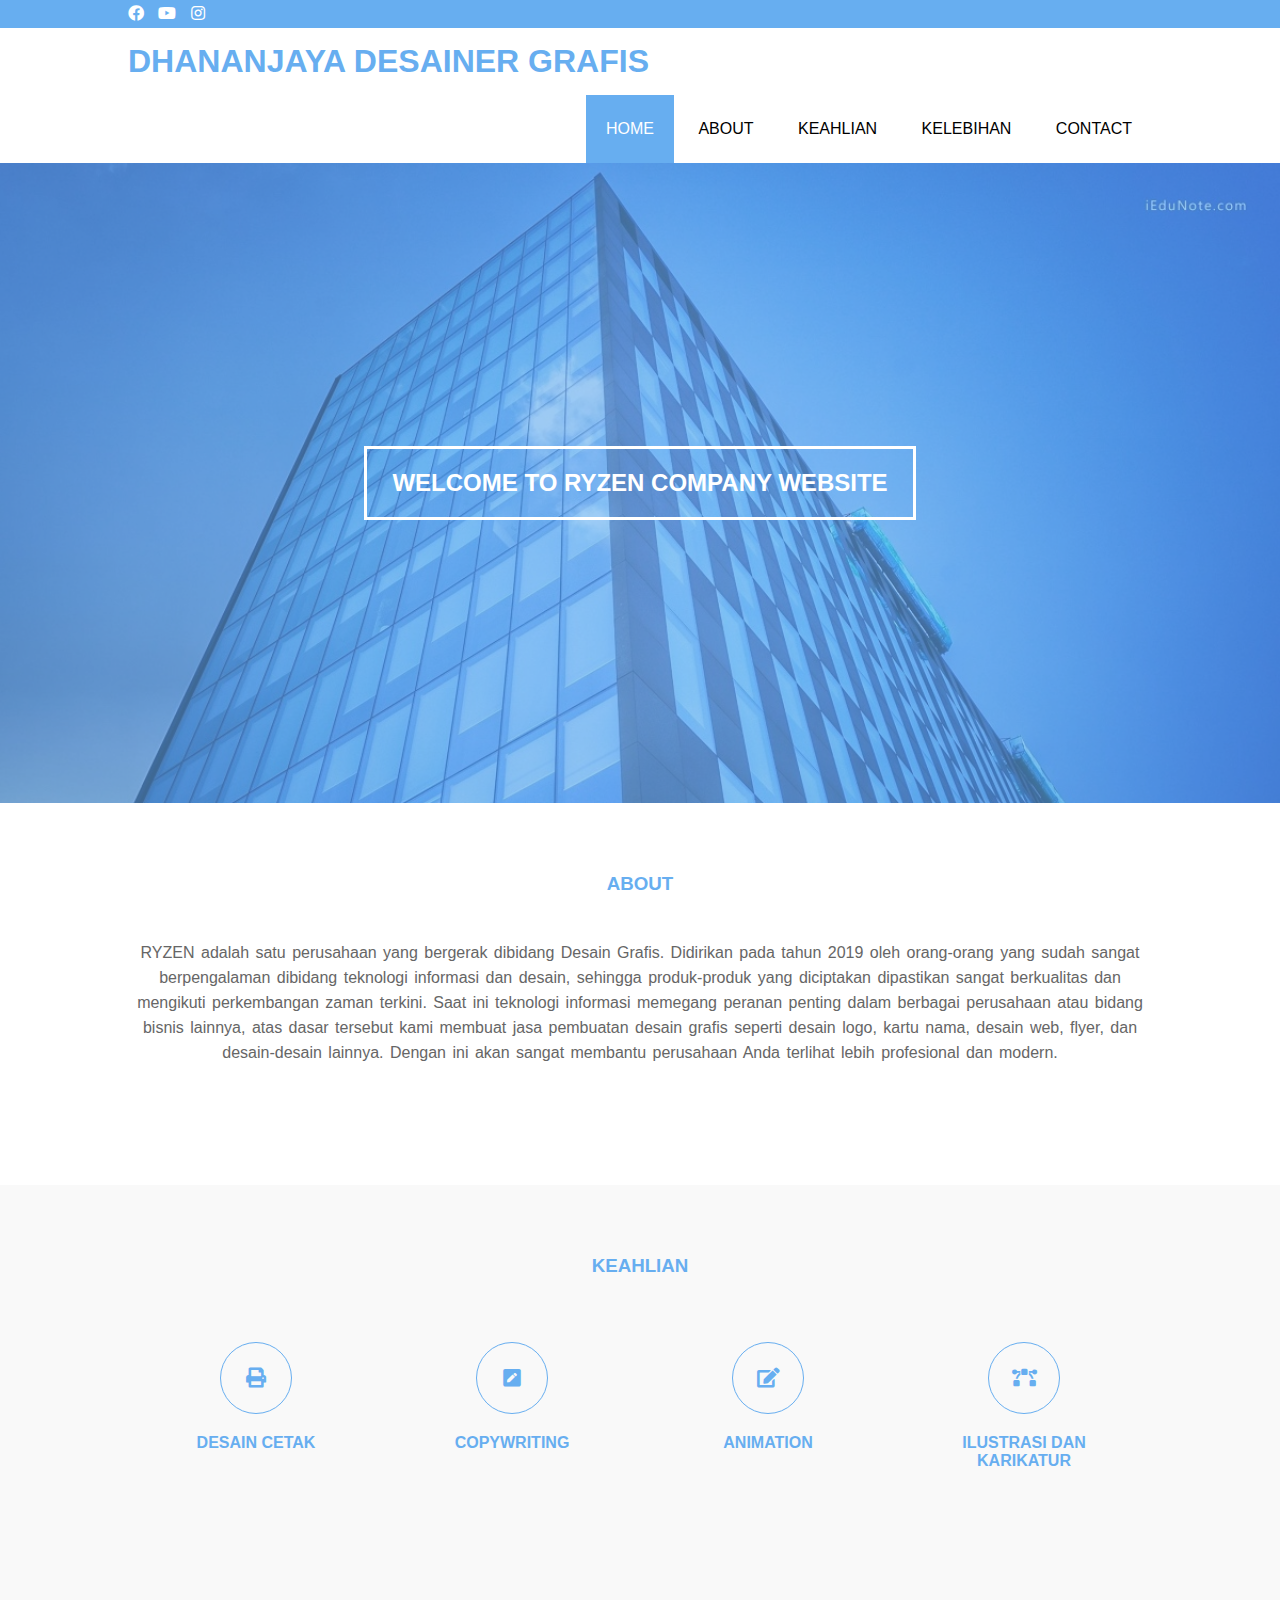
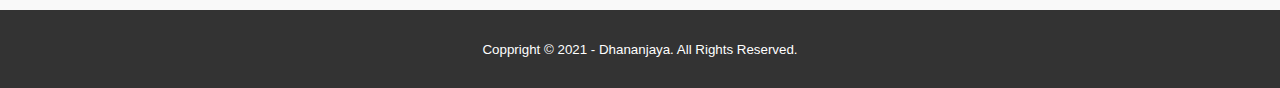
<file: web company profile dhanan/index.html>
<!DOCTYPE html>
<html>
<head>
	<meta charset="utf-8">
	<meta name="viewport" content="width=device-width, initial-scale=1">
	<title>Web Dhanan</title>
	<link rel="stylesheet" type="text/css" href="css/style.css">
	<link rel="stylesheet" type="text/css" href="https://cdnjs.cloudflare.com/ajax/libs/font-awesome/5.15.3/css/all.min.css">
	<script src="https://code.jquery.com/jquery-3.6.0.min.js" integrity="sha256-/xUj+3OJU5yExlq6GSYGSHk7tPXikynS7ogEvDej/m4=" crossorigin="anonymous"></script>
</head>
<body>
	<!-- loader -->
	<div class="bg-loader">
		<div class="loader"></div>
	</div>

	<!-- header -->
	<div class="medsos">
		<div class="container">
			<ul>
				<li><a href="#"><i class="fab fa-facebook"></i></a></li>
				<li><a href="#"><i class="fab fa-youtube"></i></a></li>
				<li><a href="#"><i class="fab fa-instagram"></i></a></li>
			</ul>
		</div>
	</div>
	<header>
		<div class="container">
			<h1><a href="index.html">DHANANJAYA DESAINER GRAFIS</a></h1>
			<ul>
				<li class="active"><a href="index.html">HOME</a></li>
				<li><a href="about.html">ABOUT</a></li>
				<li><a href="keahlian.html">KEAHLIAN</a></li>
				<li><a href="kelebihan.html">KELEBIHAN</a></li>
				<li><a href="contact.html">CONTACT</a></li>
			</ul>
		</div>
	</header>

	<!-- banner -->
	<section class="banner">
		<h2>WELCOME TO RYZEN COMPANY WEBSITE</h2>
	</section>
		
	<!-- about -->
	<section class="about">
		<div class="container">
			<h3>ABOUT</h3>
			<p>RYZEN adalah satu perusahaan yang bergerak dibidang Desain Grafis. Didirikan pada tahun 2019 oleh orang-orang yang sudah sangat berpengalaman dibidang teknologi informasi dan desain, sehingga produk-produk yang diciptakan dipastikan sangat berkualitas dan mengikuti perkembangan zaman terkini.

Saat ini teknologi informasi memegang peranan penting dalam berbagai perusahaan atau bidang bisnis lainnya, atas dasar tersebut kami membuat jasa pembuatan desain grafis seperti desain logo, kartu nama, desain web, flyer, dan desain-desain lainnya. Dengan ini akan sangat membantu perusahaan Anda terlihat lebih profesional dan modern.</p>
		</div>
	</section>

	<!-- keahlian -->
	<section class="keahlian">
		<div class="container">
			<h3>KEAHLIAN</h3>
			<div class="box">
				<div class="col-4">
					<div class="icon"><i class="fas fa-print"></i></div>
					<h4>DESAIN CETAK</h4>
				</div>
				<div class="col-4">
					<div class="icon"><i class="fas fa-pen-square"></i></div>
					<h4>COPYWRITING</h4>
				</div>
				<div class="col-4">
					<div class="icon"><i class="fas fa-edit"></i></div>
					<h4>ANIMATION</h4>
				</div>
				<div class="col-4">
					<div class="icon"><i class="fas fa-bezier-curve"></i></div>
					<h4>ILUSTRASI DAN KARIKATUR</h4>
				</div>				
			</div>	
		</div>
	</section>

	<!-- footer -->
	<footer>
		<div class="container">
			<small>Coppright &copy; 2021 - Dhananjaya. All Rights Reserved.</small>
		</div>
	</footer>


	<script type="text/javascript">
		$(document).ready(function(){
			$(".bg-loader").hide();
		})
	</script>
</body>
</html>
</file>
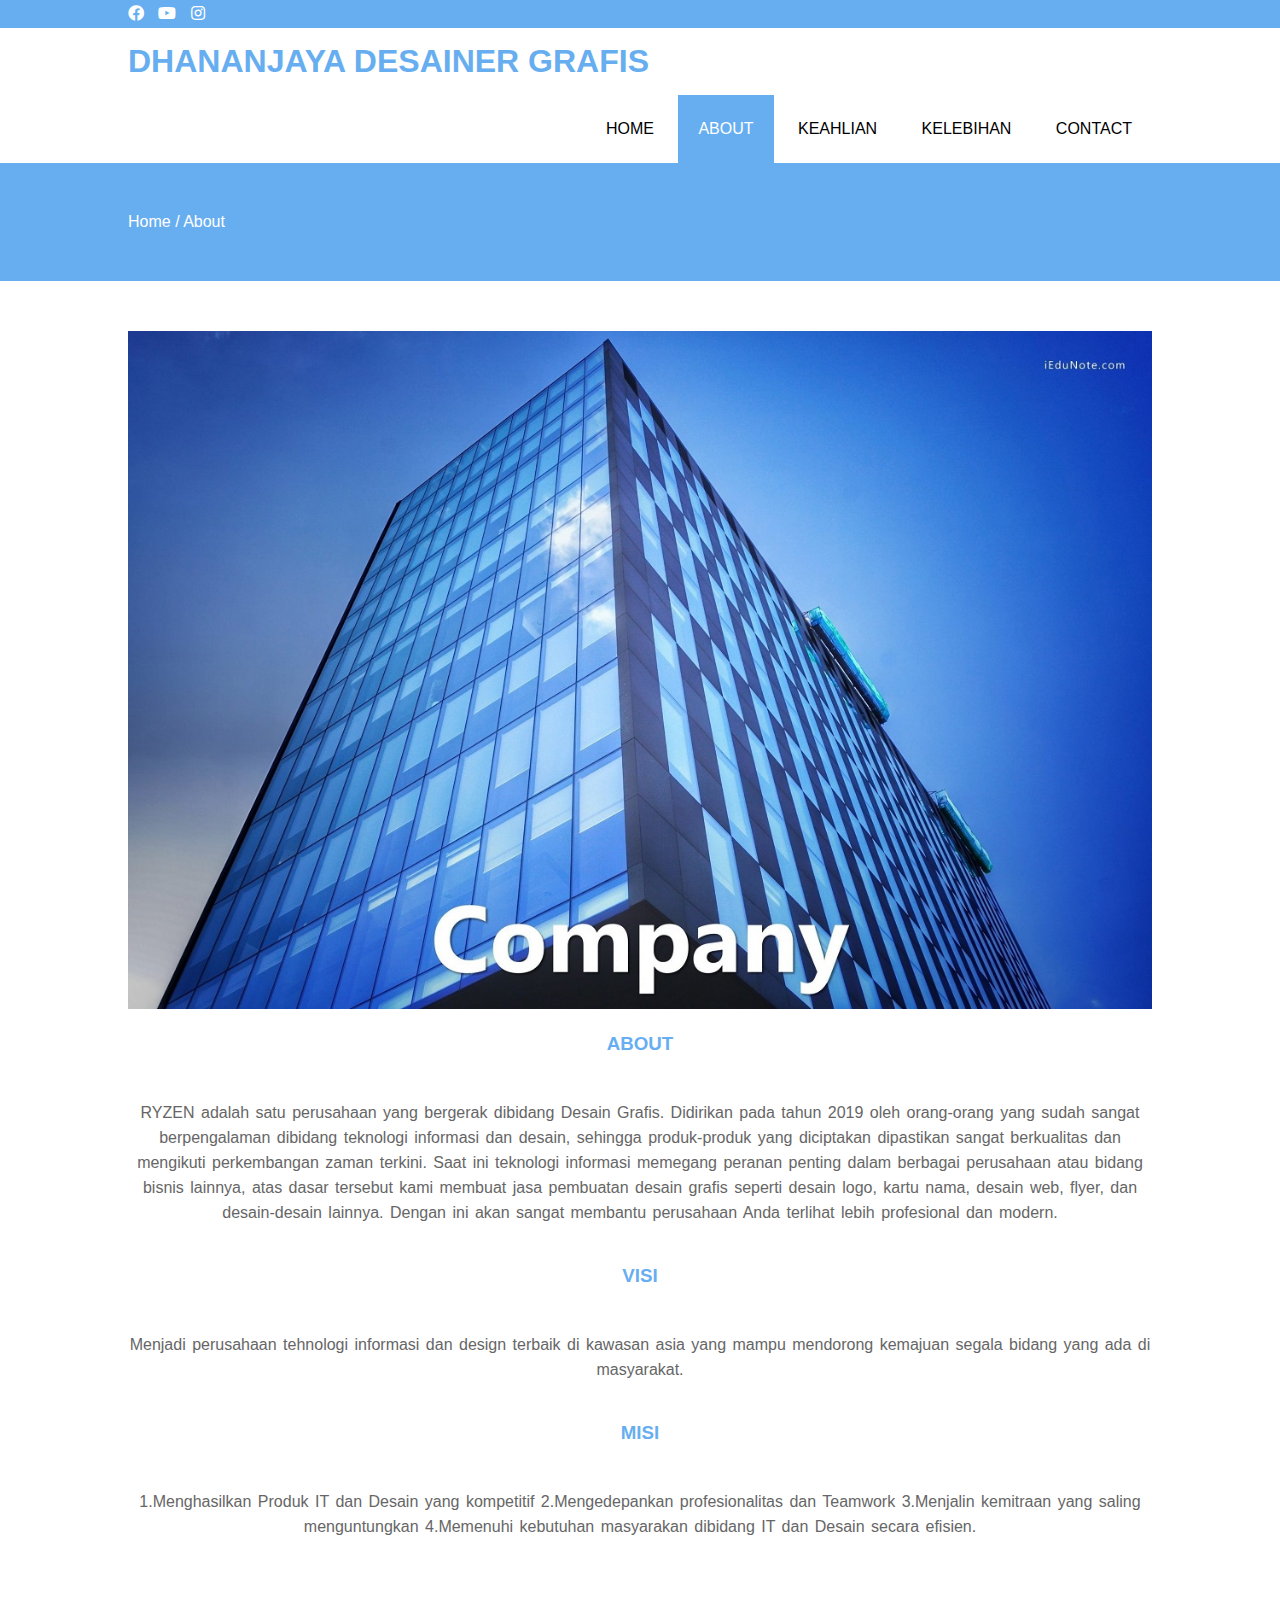
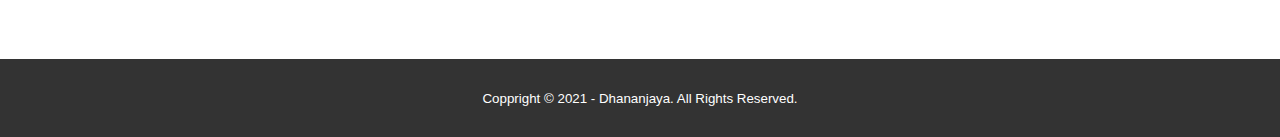
<file: web company profile dhanan/about.html>
<!DOCTYPE html>
<html>
<head>
	<meta charset="utf-8">
	<meta name="viewport" content="width=device-width, initial-scale=1">
	<title>Web Dhanan</title>
	<link rel="stylesheet" type="text/css" href="css/style.css">
	<link rel="stylesheet" type="text/css" href="https://cdnjs.cloudflare.com/ajax/libs/font-awesome/5.15.3/css/all.min.css">
	<script src="https://code.jquery.com/jquery-3.6.0.min.js" integrity="sha256-/xUj+3OJU5yExlq6GSYGSHk7tPXikynS7ogEvDej/m4=" crossorigin="anonymous"></script>
</head>
<body>
	<!-- loader -->
	<div class="bg-loader">
		<div class="loader"></div>
	</div>

	<!-- header -->
	<div class="medsos">
		<div class="container">
			<ul>
				<li><a href="#"><i class="fab fa-facebook"></i></a></li>
				<li><a href="#"><i class="fab fa-youtube"></i></a></li>
				<li><a href="#"><i class="fab fa-instagram"></i></a></li>
			</ul>
		</div>
	</div>
	<header>
		<div class="container">
			<h1><a href="index.html">DHANANJAYA DESAINER GRAFIS</a></h1>
			<ul>
				<li><a href="index.html">HOME</a></li>
				<li class="active"><a href="about.html">ABOUT</a></li>
				<li><a href="keahlian.html">KEAHLIAN</a></li>
				<li><a href="kelebihan.html">KELEBIHAN</a></li>
				<li><a href="contact.html">CONTACT</a></li>
			</ul>
		</div>
	</header>

	<!-- label -->
	<section class="label">
		<div class="container">
			<p>Home / About</p>
		</div>	
	</section>
	
	<!-- about -->
	<section class="about">
		<div class="container">
			<img src="img/banner.jpg" width="100%">
			<h3>ABOUT</h3>
			<p>RYZEN adalah satu perusahaan yang bergerak dibidang Desain Grafis. Didirikan pada tahun 2019 oleh orang-orang yang sudah sangat berpengalaman dibidang teknologi informasi dan desain, sehingga produk-produk yang diciptakan dipastikan sangat berkualitas dan mengikuti perkembangan zaman terkini.

Saat ini teknologi informasi memegang peranan penting dalam berbagai perusahaan atau bidang bisnis lainnya, atas dasar tersebut kami membuat jasa pembuatan desain grafis seperti desain logo, kartu nama, desain web, flyer, dan desain-desain lainnya. Dengan ini akan sangat membantu perusahaan Anda terlihat lebih profesional dan modern.</p>
			<h3>VISI</h3>
			<p>Menjadi perusahaan tehnologi informasi dan design terbaik di kawasan asia yang mampu mendorong kemajuan segala bidang yang ada di masyarakat.</p>
			<h3>MISI</h3>
			<p>1.Menghasilkan Produk IT dan Desain yang kompetitif
2.Mengedepankan profesionalitas dan Teamwork
3.Menjalin kemitraan yang saling menguntungkan
4.Memenuhi kebutuhan masyarakan dibidang IT dan Desain secara efisien.</p>
		</div>
	</section>

	<!-- footer -->
	<footer>
		<div class="container">
			<small>Coppright &copy; 2021 - Dhananjaya. All Rights Reserved.</small>
		</div>
	</footer>


	<script type="text/javascript">
		$(document).ready(function(){
			$(".bg-loader").hide();
		})
	</script>
</body>
</html>
</file>
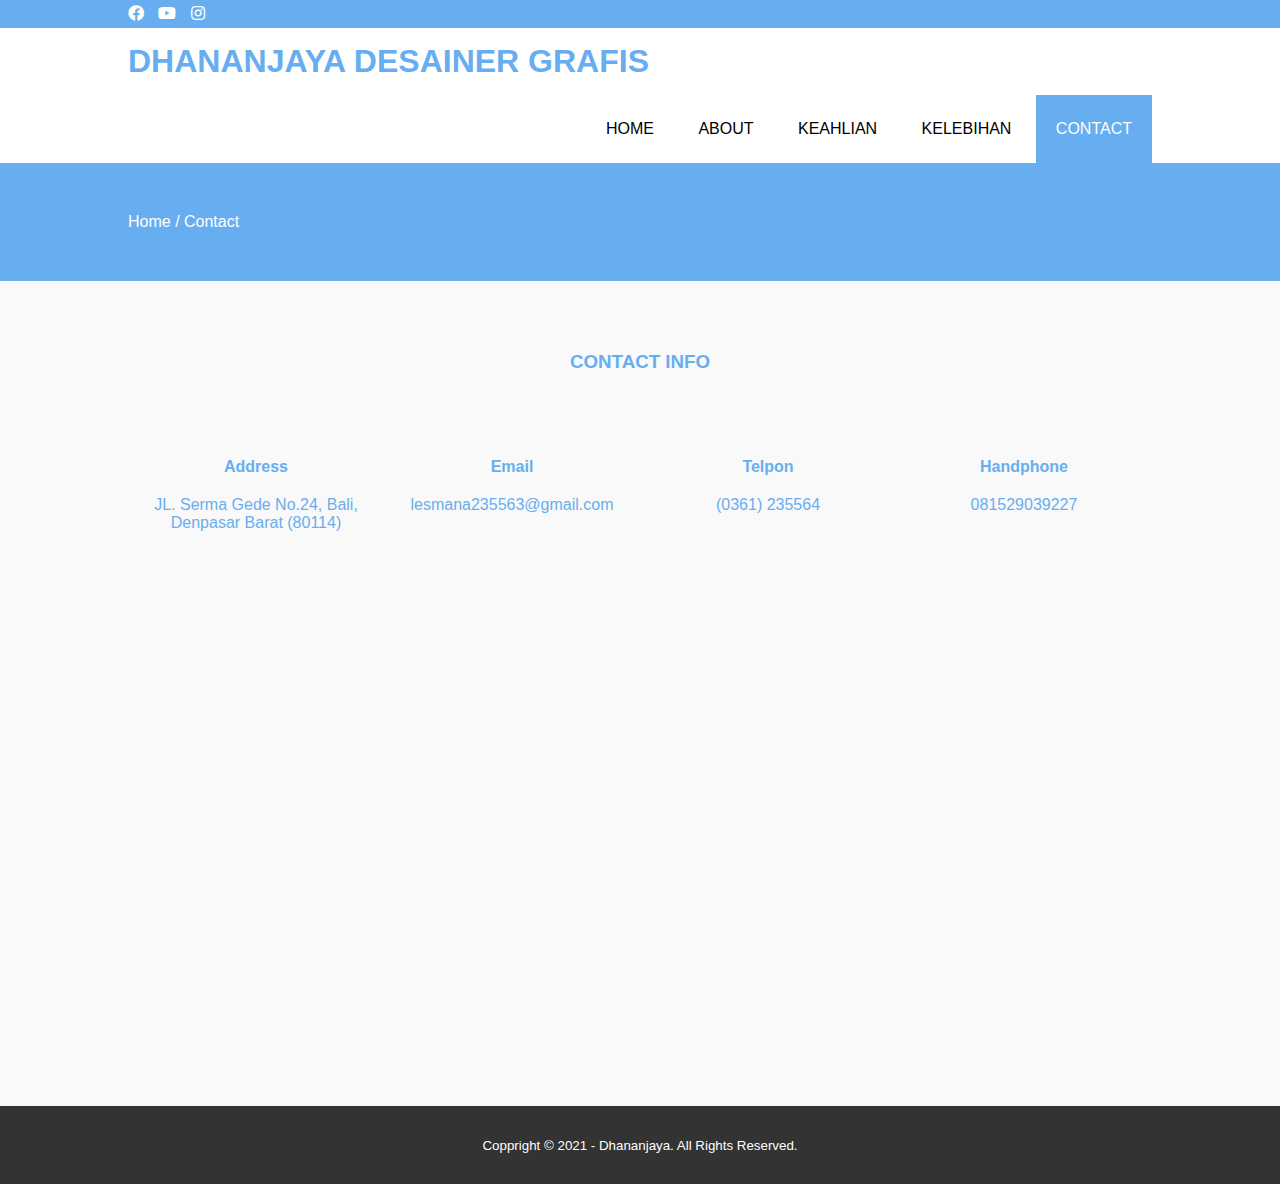
<file: web company profile dhanan/contact.html>
<!DOCTYPE html>
<html>
<head>
	<meta charset="utf-8">
	<meta name="viewport" content="width=device-width, initial-scale=1">
	<title>Web Dhanan</title>
	<link rel="stylesheet" type="text/css" href="css/style.css">
	<link rel="stylesheet" type="text/css" href="https://cdnjs.cloudflare.com/ajax/libs/font-awesome/5.15.3/css/all.min.css">
	<script src="https://code.jquery.com/jquery-3.6.0.min.js" integrity="sha256-/xUj+3OJU5yExlq6GSYGSHk7tPXikynS7ogEvDej/m4=" crossorigin="anonymous"></script>
</head>
<body>
	<!-- loader -->
	<div class="bg-loader">
		<div class="loader"></div>
	</div>

	<!-- header -->
	<div class="medsos">
		<div class="container">
			<ul>
				<li><a href="#"><i class="fab fa-facebook"></i></a></li>
				<li><a href="#"><i class="fab fa-youtube"></i></a></li>
				<li><a href="#"><i class="fab fa-instagram"></i></a></li>
			</ul>
		</div>
	</div>
	<header>
		<div class="container">
			<h1><a href="index.html">DHANANJAYA DESAINER GRAFIS</a></h1>
			<ul>
				<li><a href="index.html">HOME</a></li>
				<li><a href="about.html">ABOUT</a></li>
				<li><a href="keahlian.html">KEAHLIAN</a></li>
				<li><a href="kelebihan.html">KELEBIHAN</a></li>
				<li class="active"><a href="contact.html">CONTACT</a></li>
			</ul>
		</div>
	</header>

	<!-- label -->
	<section class="label">
		<div class="container">
			<p>Home / Contact</p>
		</div>	
	</section>
		
	<!-- keahlian -->
	<section class="keahlian">
		<div class="container">
			<h3>CONTACT INFO</h3>
			<div class="box">
				<div class="col-4">
					<h4>Address</h4>
					<p>JL. Serma Gede No.24, Bali, Denpasar Barat (80114)</p>
				</div>
				<div class="col-4">
					<h4>Email</h4>
					<p>lesmana235563@gmail.com</p>
				</div>
				<div class="col-4">
					<h4>Telpon</h4>
					<p>(0361) 235564</p>
				</div>
				<div class="col-4">
					<h4>Handphone</h4>
					<p>081529039227</p>
				</div>
			</div>
			<iframe src="https://www.google.com/maps/embed?pb=!1m18!1m12!1m3!1d3944.2014048066444!2d115.21532661478402!3d-8.672387693768746!2m3!1f0!2f0!3f0!3m2!1i1024!2i768!4f13.1!3m3!1m2!1s0x2dd240eb76bea071%3A0x5252e93b77ce900c!2sJl.%20Serma%20Gede%20No.24%2C%20Dauh%20Puri%20Klod%2C%20Kec.%20Denpasar%20Bar.%2C%20Kota%20Denpasar%2C%20Bali%2080234!5e0!3m2!1sid!2sid!4v1622695076713!5m2!1sid!2sid" width="1200" height="450" style="border:0;" allowfullscreen="" loading="lazy"></iframe>
		</div>
	</section>

	<!-- footer -->
	<footer>
		<div class="container">
			<small>Coppright &copy; 2021 - Dhananjaya. All Rights Reserved.</small>
		</div>
	</footer>


	<script type="text/javascript">
		$(document).ready(function(){
			$(".bg-loader").hide();
		})
	</script>
</body>
</html>
</file>
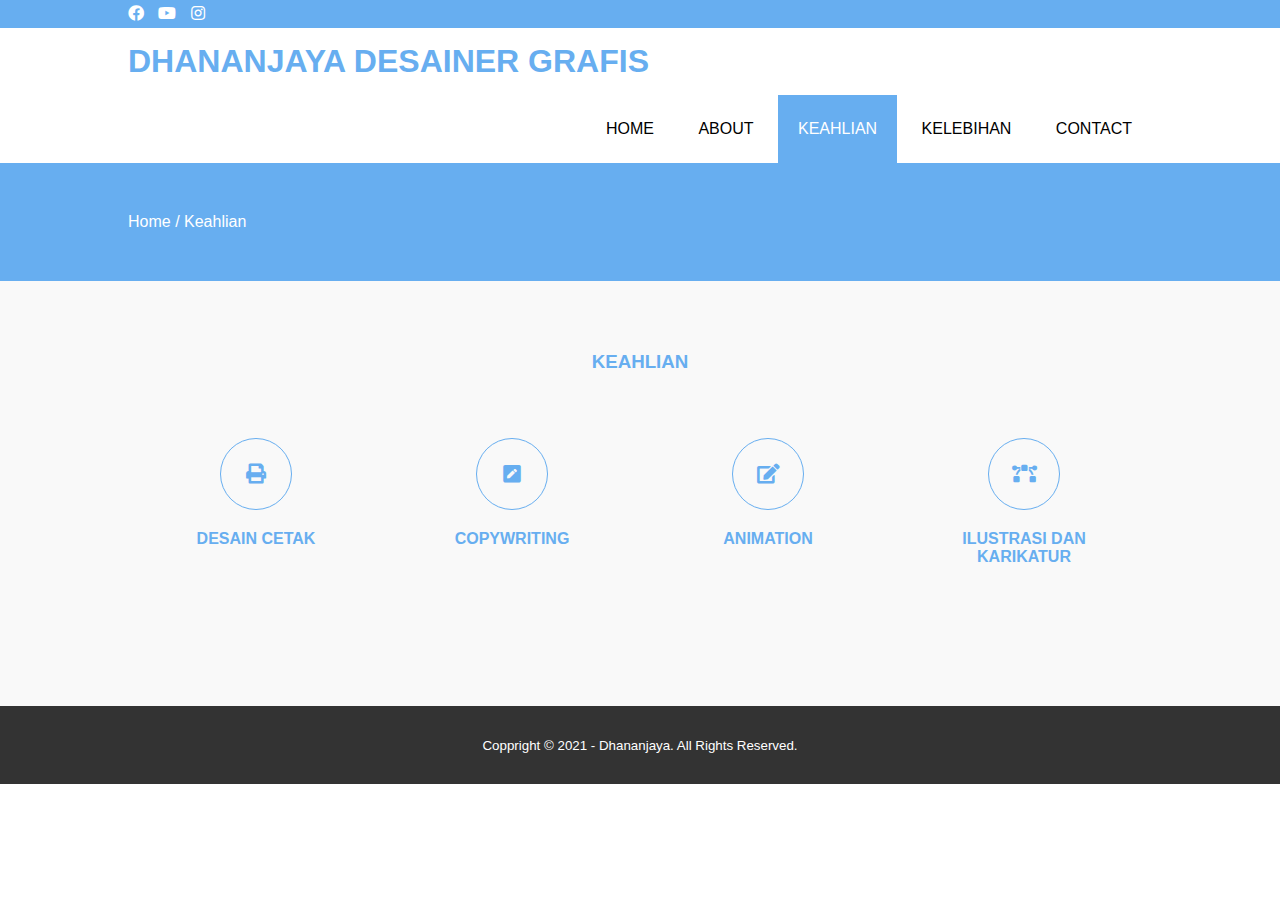
<file: web company profile dhanan/keahlian.html>
<!DOCTYPE html>
<html>
<head>
	<meta charset="utf-8">
	<meta name="viewport" content="width=device-width, initial-scale=1">
	<title>Web Dhanan</title>
	<link rel="stylesheet" type="text/css" href="css/style.css">
	<link rel="stylesheet" type="text/css" href="https://cdnjs.cloudflare.com/ajax/libs/font-awesome/5.15.3/css/all.min.css">
	<script src="https://code.jquery.com/jquery-3.6.0.min.js" integrity="sha256-/xUj+3OJU5yExlq6GSYGSHk7tPXikynS7ogEvDej/m4=" crossorigin="anonymous"></script>
</head>
<body>
	<!-- loader -->
	<div class="bg-loader">
		<div class="loader"></div>
	</div>

	<!-- header -->
	<div class="medsos">
		<div class="container">
			<ul>
				<li><a href="#"><i class="fab fa-facebook"></i></a></li>
				<li><a href="#"><i class="fab fa-youtube"></i></a></li>
				<li><a href="#"><i class="fab fa-instagram"></i></a></li>
			</ul>
		</div>
	</div>
	<header>
		<div class="container">
			<h1><a href="index.html">DHANANJAYA DESAINER GRAFIS</a></h1>
			<ul>
				<li><a href="index.html">HOME</a></li>
				<li><a href="about.html">ABOUT</a></li>
				<li class="active"><a href="keahlian.html">KEAHLIAN</a></li>
				<li><a href="kelebihan.html">KELEBIHAN</a></li>
				<li><a href="contact.html">CONTACT</a></li>
			</ul>
		</div>
	</header>

	<!-- label -->
	<section class="label">
		<div class="container">
			<p>Home / Keahlian</p>
		</div>	
	</section>
		
	<!-- keahlian -->
	<section class="keahlian">
		<div class="container">
			<h3>KEAHLIAN</h3>
			<div class="box">
				<div class="col-4">
					<div class="icon"><i class="fas fa-print"></i></div>
					<h4>DESAIN CETAK</h4>
				</div>
				<div class="col-4">
					<div class="icon"><i class="fas fa-pen-square"></i></div>
					<h4>COPYWRITING</h4>
				</div>
				<div class="col-4">
					<div class="icon"><i class="fas fa-edit"></i></div>
					<h4>ANIMATION</h4>
				</div>
				<div class="col-4">
					<div class="icon"><i class="fas fa-bezier-curve"></i></div>
					<h4>ILUSTRASI DAN KARIKATUR</h4>
				</div>				
			</div>	
		</div>
	</section>

	<!-- footer -->
	<footer>
		<div class="container">
			<small>Coppright &copy; 2021 - Dhananjaya. All Rights Reserved.</small>
		</div>
	</footer>


	<script type="text/javascript">
		$(document).ready(function(){
			$(".bg-loader").hide();
		})
	</script>
</body>
</html>
</file>
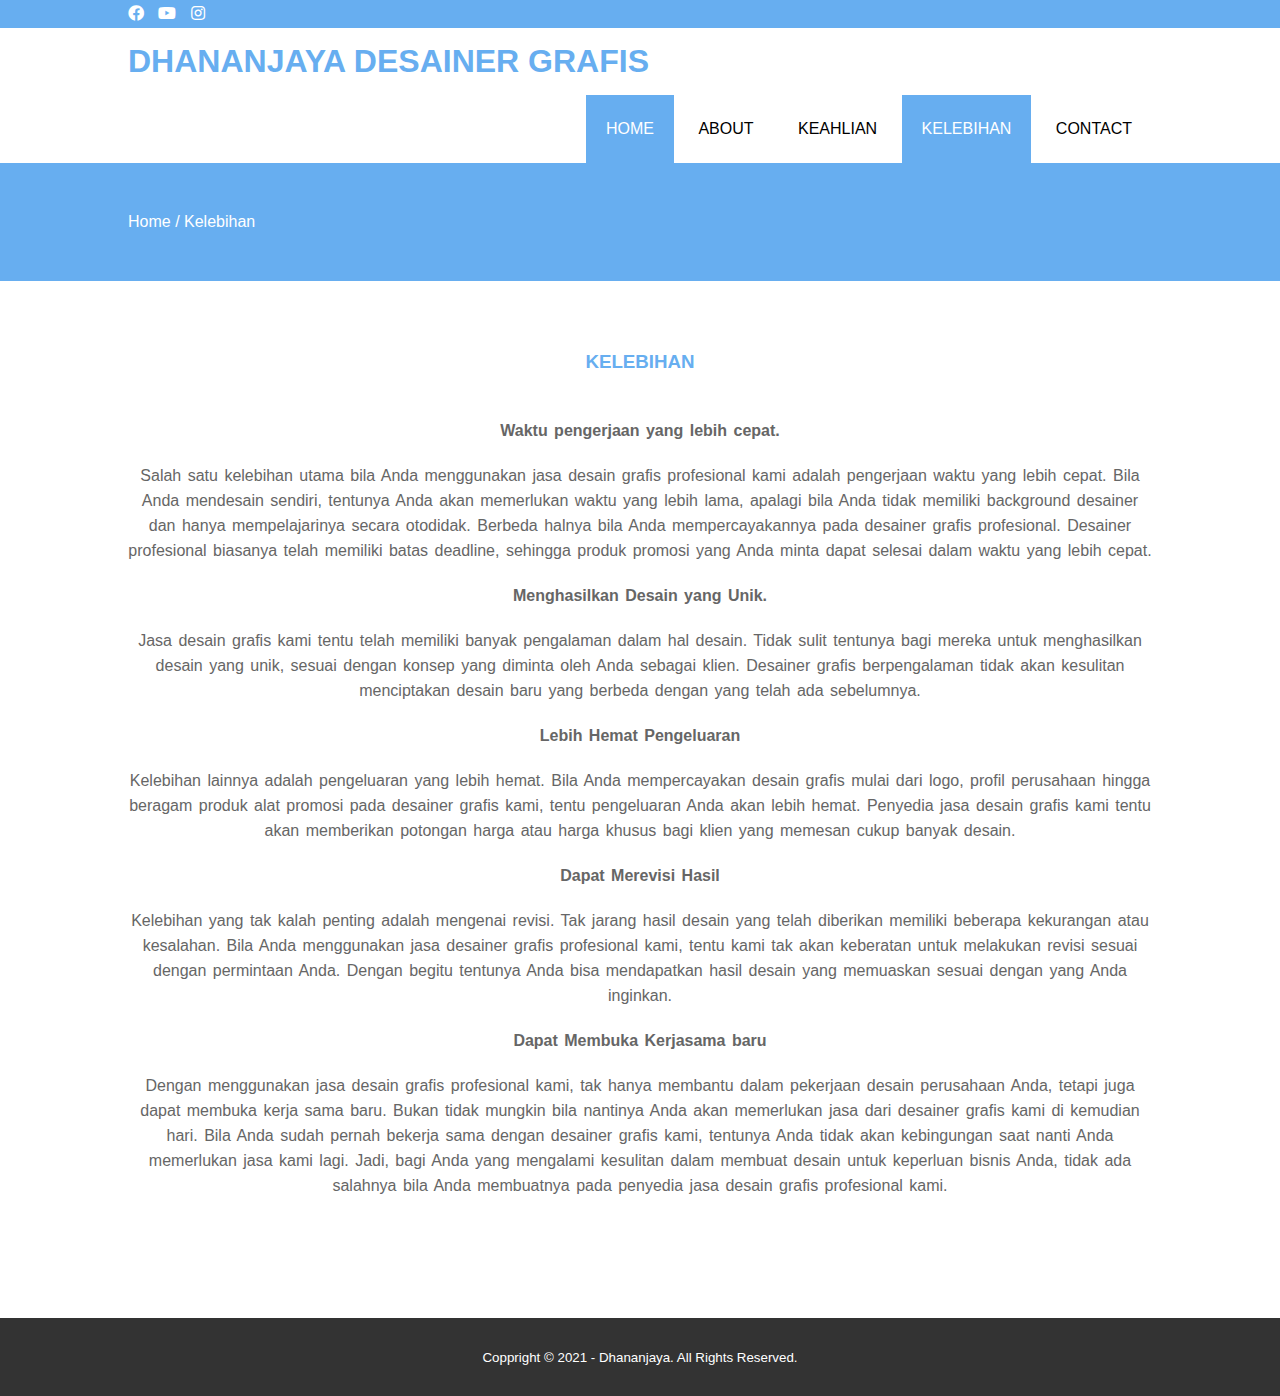
<file: web company profile dhanan/kelebihan.html>
<!DOCTYPE html>
<html>
<head>
	<meta charset="utf-8">
	<meta name="viewport" content="width=device-width, initial-scale=1">
	<title>Web Dhanan</title>
	<link rel="stylesheet" type="text/css" href="css/style.css">
	<link rel="stylesheet" type="text/css" href="https://cdnjs.cloudflare.com/ajax/libs/font-awesome/5.15.3/css/all.min.css">
	<script src="https://code.jquery.com/jquery-3.6.0.min.js" integrity="sha256-/xUj+3OJU5yExlq6GSYGSHk7tPXikynS7ogEvDej/m4=" crossorigin="anonymous"></script>
</head>
<body>
	<!-- loader -->
	<div class="bg-loader">
		<div class="loader"></div>
	</div>

	<!-- header -->
	<div class="medsos">
		<div class="container">
			<ul>
				<li><a href="#"><i class="fab fa-facebook"></i></a></li>
				<li><a href="#"><i class="fab fa-youtube"></i></a></li>
				<li><a href="#"><i class="fab fa-instagram"></i></a></li>
			</ul>
		</div>
	</div>
	<header>
		<div class="container">
			<h1><a href="index.html">DHANANJAYA DESAINER GRAFIS</a></h1>
			<ul>
				<li class="active"><a href="index.html">HOME</a></li>
				<li><a href="about.html">ABOUT</a></li>
				<li><a href="keahlian.html">KEAHLIAN</a></li>
				<li class="active"><a href="kelebihan.html">KELEBIHAN</a></li>
				<li><a href="contact.html">CONTACT</a></li>
			</ul>
		</div>
	</header>

	<!-- label -->
	<section class="label">
		<div class="container">
			<p>Home / Kelebihan</p>
		</div>	
	</section>
		
	<!-- kelebihan -->
	<section class="kelebihan">
		<div class="container">
			<h3>KELEBIHAN</h3>
			<p><strong>Waktu pengerjaan yang lebih cepat.</strong></p>
			<p>Salah satu kelebihan utama bila Anda menggunakan jasa desain grafis profesional kami adalah pengerjaan waktu yang lebih cepat. Bila Anda mendesain sendiri, tentunya Anda akan memerlukan waktu yang lebih lama, apalagi bila Anda tidak memiliki background desainer dan hanya mempelajarinya secara otodidak. Berbeda halnya bila Anda mempercayakannya pada desainer grafis profesional. Desainer profesional biasanya telah memiliki batas deadline, sehingga produk promosi yang Anda minta dapat selesai dalam waktu yang lebih cepat.</p>
			<p><strong>Menghasilkan Desain yang Unik.</strong></p>
			<P>Jasa desain grafis kami tentu telah memiliki banyak pengalaman dalam hal desain. Tidak sulit tentunya bagi mereka untuk menghasilkan desain yang unik, sesuai dengan konsep yang diminta oleh Anda sebagai klien. Desainer grafis berpengalaman tidak akan kesulitan menciptakan desain baru yang berbeda dengan yang telah ada sebelumnya.</P>
			<p><strong>Lebih Hemat Pengeluaran</strong></p>
			<p>Kelebihan lainnya adalah pengeluaran yang lebih hemat. Bila Anda mempercayakan desain grafis mulai dari logo, profil perusahaan hingga beragam produk alat promosi pada desainer grafis kami, tentu pengeluaran Anda akan lebih hemat. Penyedia jasa desain grafis kami tentu akan memberikan potongan harga atau harga khusus bagi klien yang memesan cukup banyak desain.</p>
			<p><strong>Dapat Merevisi Hasil</strong></p>
			<p>Kelebihan yang tak kalah penting adalah mengenai revisi. Tak jarang hasil desain yang telah diberikan memiliki beberapa kekurangan atau kesalahan. Bila Anda menggunakan jasa desainer grafis profesional kami, tentu kami tak akan keberatan untuk melakukan revisi sesuai dengan permintaan Anda. Dengan begitu tentunya Anda bisa mendapatkan hasil desain yang memuaskan sesuai dengan yang Anda inginkan.</p>
			<p><strong>Dapat Membuka Kerjasama baru</strong></p>
			<p>Dengan menggunakan jasa desain grafis profesional kami, tak hanya membantu dalam pekerjaan desain perusahaan Anda, tetapi juga dapat membuka kerja sama baru. Bukan tidak mungkin bila nantinya Anda akan memerlukan jasa dari desainer grafis kami di kemudian hari. Bila Anda sudah pernah bekerja sama dengan desainer grafis kami, tentunya Anda tidak akan kebingungan saat nanti Anda memerlukan jasa kami lagi.

Jadi, bagi Anda yang mengalami kesulitan dalam membuat desain untuk keperluan bisnis Anda, tidak ada salahnya bila Anda membuatnya pada penyedia jasa desain grafis profesional kami.</p>	
		</div>
	</section>

	<!-- footer -->
	<footer>
		<div class="container">
			<small>Coppright &copy; 2021 - Dhananjaya. All Rights Reserved.</small>
		</div>
	</footer>


	<script type="text/javascript">
		$(document).ready(function(){
			$(".bg-loader").hide();
		})
	</script>
</body>
</html>
</file>
<file: web company profile dhanan/css/style.css>
*{
	padding:0;
	margin:0;
	font-family: sans-serif;
}
a {
	color:inherit;
	text-decoration: none;
}
.medsos {
	padding:5px 0;
	background-color: #67AEF0;
}
.medsos ul li {
	display: inline-block;
	color: #fff;
	margin-right: 10px;
}
.container {
	width:80%;
	margin:0 auto;
}
.container:after {
	content:'';
	display: block;
	clear: both;
}
header h1 {
	float: left;
	padding:15px 0;
	color: #67AEF0;
}
header ul {
	float: right;
}
header ul li {
	display: inline-block;
}
header ul li a {
	padding:25px 20px;
	display: inline-block;
}
header ul li a:hover {
	background-color: #67AEF0;
	color: #fff;
}
.active {
	background-color: #67AEF0;
	color: #fff;
}
.banner {
	height: 60vh;
	background-image: url('../img/banner.jpg');
	background-size: cover;
	position: relative;
	display: flex;
	justify-content: center;
	align-items: center;
}
.banner:after {
	content:'';
	display: block;
	position: absolute;
	top: 0;
	left: 0;
	right: 0;
	bottom: 0;
	background-color: rgba(103, 174, 240, .6);
}
.banner h2 {
	color: #fff;
	z-index: 1;
	padding: 20px 25px;
	border:3px solid #fff;
}
section {
	padding:50px 0;
}
section h3 {
	text-align: center;
	padding:20px 0;
	color: #67AEF0;
	margin-bottom: 25px;
}
.about, 
.keahlian {
	padding-bottom: 100px;
}
.about p {
	color: #666;
	word-spacing: 2px;
	line-height: 25px;
	margin-bottom: 20px;
	text-align: center;
}
.keahlian {
	background-color: #f9f9f9;
}
.box {
	color: #67AEF0;
}
.box:after {
	content: '';
	display: block;
	clear: both;
}
.box .col-4 {
	width:25%;
	padding:20px;
	box-sizing: border-box;
	text-align: center;
	float: left;
}
.icon {
	width:70px;
	height:70px;
	border:1px solid;
	border-radius: 50%;
	text-align: center;
	line-height: 70px;
	font-size: 20px;
	margin:0 auto;
}
.box .col-4 h4 {
	margin:20px 0;
}
footer {
	padding:30px 0;
	background-color: #333;
	color: #fff;
	text-align: center;
}
.bg-loader {
	background-color: #eee;
	position: fixed;
	top: 0;
	left: 0;
	right: 0;
	bottom: 0;
	z-index: 9999;
	display: flex;
	justify-content: center;
	align-items: center;
}
.bg-loader .loader {
	width:100px;
	height: 100px;
	border:3px solid #fff; 
	border-radius: 50%;
	border-top-color: #67AEF0;
	border-right-color: #67AEF0;
	border-bottom-color: #67AEF0;
	animation: puterin .5s linear infinite;
}
.label {
	background-color: #67AEF0;
	color: #fff;
}
@keyframes puterin {
	100% {
		transform: rotate(360deg);
	}
}
@media screen and (max-width: 768px){
	.container {
		width:90%;
	}
	header h1 {
		text-align: center;
		float: none;
	}
	header ul {
		text-align: center;
		float: none;
	}
	.box .col-4 {
		width:100%;
		float: none;
		margin-bottom: 20px;
	}
}
.kelebihan {
	padding-bottom: 100px;
}
.kelebihan p {
	color: #666;
	word-spacing: 2px;
	line-height: 25px;
	margin-bottom: 20px;
	text-align: center;
}
</file>
